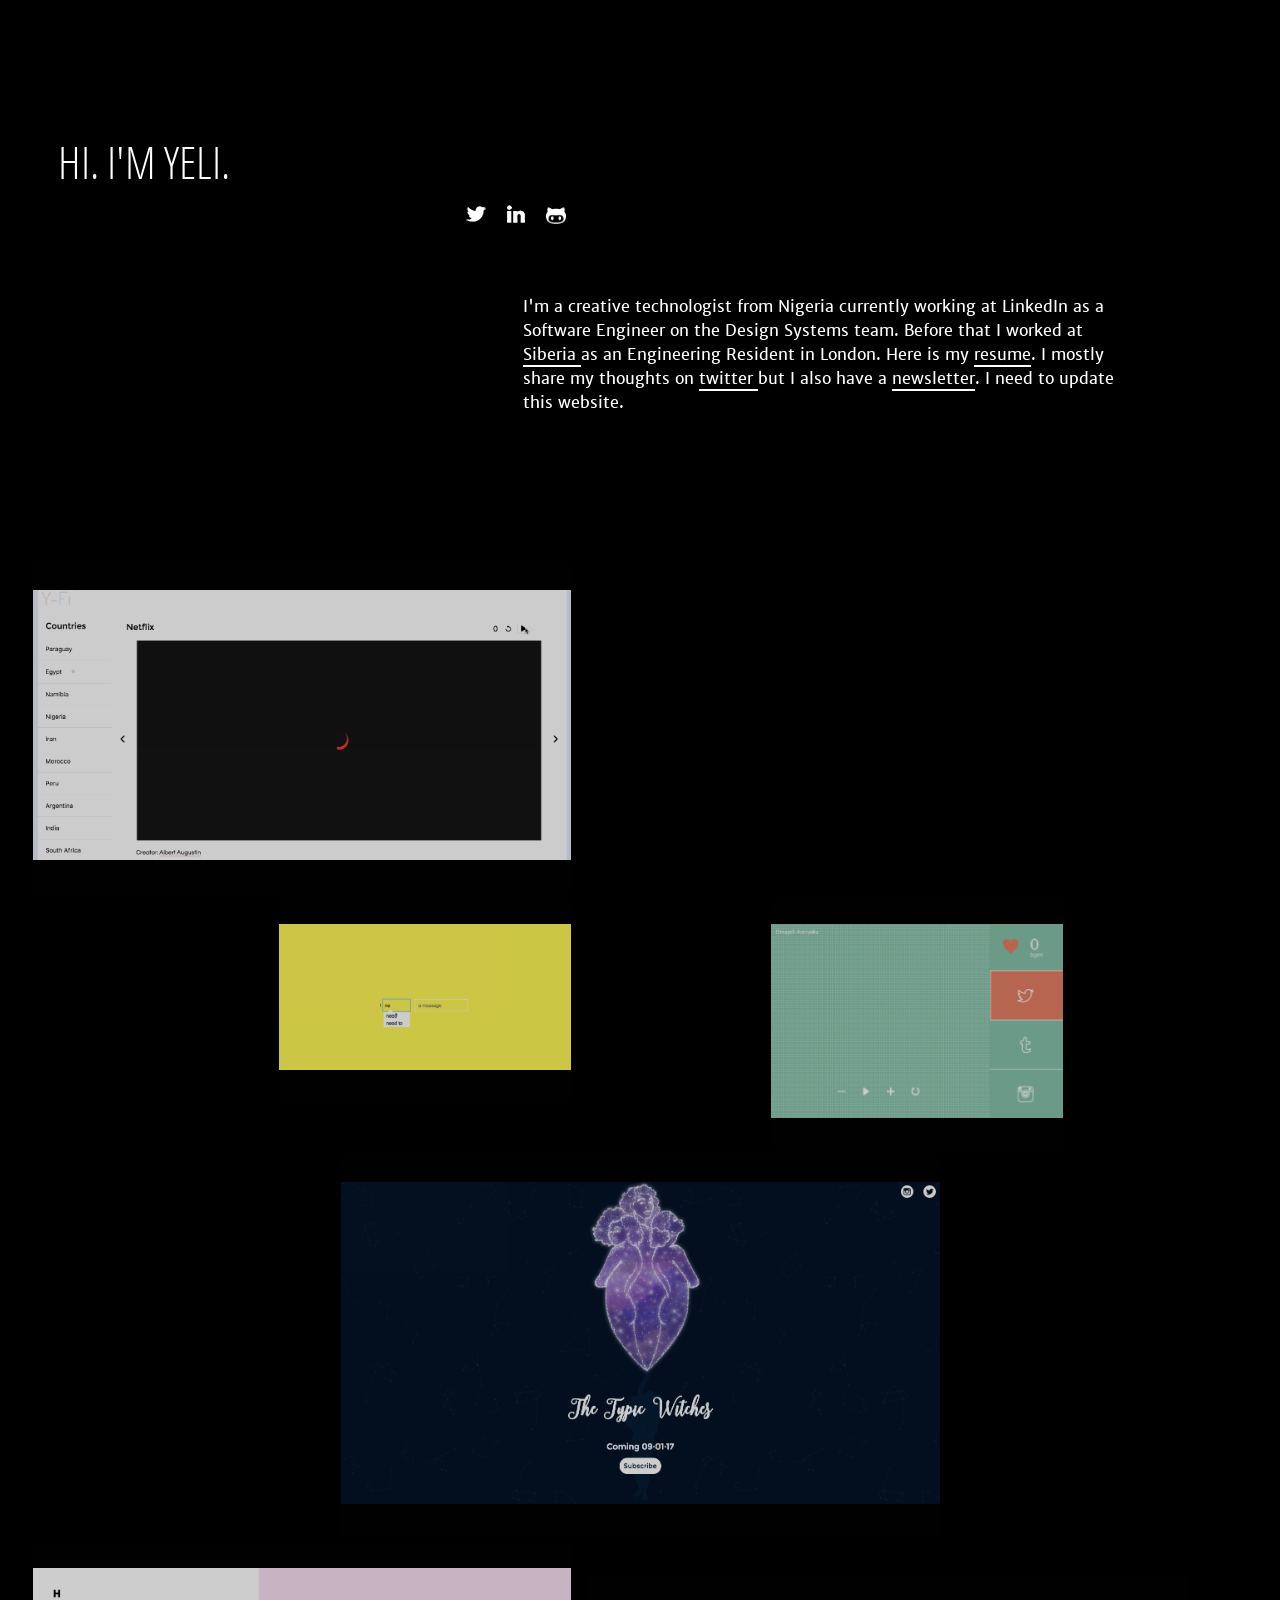
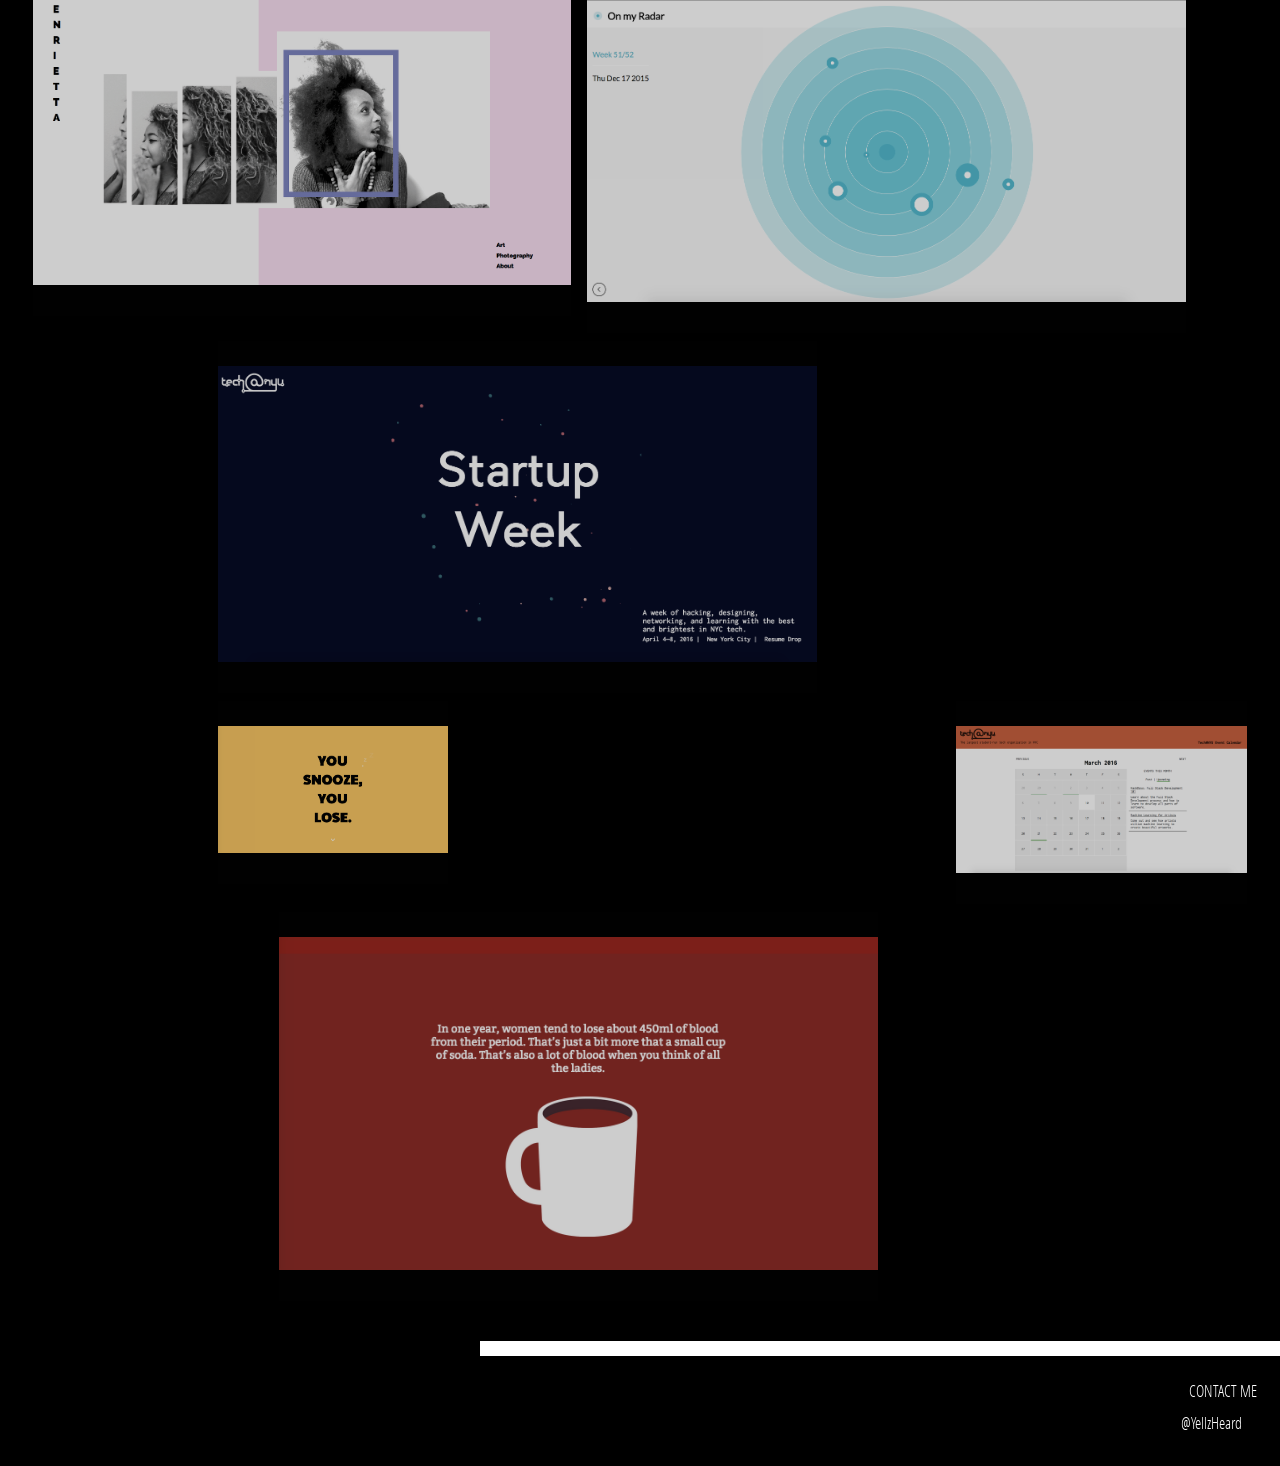
<file: index.html>
<!DOCTYPE html>
<html class="page-home">
    <head>
        <meta charset="utf-8"> 
        <title>Omayeli Arenyeka</title>
        <link rel="icon" type="image/png" href="images/logo.png">
        <meta name="viewport" content="width=device-width, initial-scale=1">
        <link rel="stylesheet" type="text/css" href="styles/styles.css">
    </head>
    <body>
        <div class="my-embarassing-secret">I ate pizza for the first time FOUR years after coming to NY</div>
        <div class="first-page">
            <section class="bio">
                <h3>Hi. I'm Yeli.</h3>
                <section class="fp right">
                    <nav class="social-nav">
                        <ul class="soc-nav">
                            <li><a href="https://twitter.com/YellzHeard" target="blank" title="Twitter"><img src="images/twitter29.png"/></a></li>
                            <li><a href="https://www.linkedin.com/in/oarenyeka" target="blank" title="Linkedin"><img src="images/linkedin10.png"/></a></li>
                            <li><a href="https://github.com/oa495" target="blank" title="Github"><img width="20" height="20" src="images/github5.png"/></a></li>
                      </ul>
                    </nav>
                    <p> I'm a creative technologist from Nigeria currently working at LinkedIn as a Software Engineer on the Design Systems team. Before that I worked at <a href="http://siberia.io"> Siberia </a> as an Engineering Resident in London. Here is my <a href="images/Omayeli-Arenyeka-Resume.pdf">resume</a>. I mostly share my thoughts on <a href="https://twitter.com/YellzHeard" target="blank">twitter </a> but I also have a <a href="http://tinyletter.com/yeli/">newsletter</a>. I need to update this website. 
                </section>
            </section>
        </div>
        <main>
            <div class="left col col-45">
                <div class="col-inner">
                    <div class="img-holder">
                        <a href="https://oa495.github.io/YFi/" target="_blank" class="img-hover-bg">&nbsp;</a>
                        <img src="images/whyfi.gif">
                    </div>
                </div>
            </div>

            <div class="clear">&nbsp;</div>
            <div class="left col col-20">
                <div class="col-inner">
                    &nbsp;
                </div>
            </div>

            <div class="left col col-25">
                <div class="col-inner">
                    <div class="img-holder">
                        <a href="https://oa495.github.io/canyouleavework/" target="_blank" class="img-hover-bg">&nbsp;</a>
                        <img src="images/can-you-leave-work.gif">
                    </div>
                </div>
            </div>

            <div class="left col col-15">
                <div class="col-inner">
                    &nbsp;
                </div>
            </div>

            <div class="left col col-25">
                <div class="col-inner">
                    <div class="img-holder">
                        <a href="https://flat-line.herokuapp.com" target="_blank" class="img-hover-bg">&nbsp;</a>
                        <img src="images/life-in-dig.png">
                    </div>
                </div>
            </div>
                    
            <div class="left col col-25">
                <div class="col-inner">
                    &nbsp;
                </div>
            </div>

            <div class="left col col-50">
                <div class="col-inner">
                    <div class="img-holder">
                        <a href="http://thetypicwitches.com/" target="_blank" class="img-hover-bg">&nbsp;</a>
                        <img src="images/typicwitches.png">
                    </div>
                </div>
            </div>

            <div class="left col col-1-">
                <div class="col-inner">
                    &nbsp;
                </div>
            </div>
          
            <div class="left col col-45">
                <div class="col-inner">
                    <div class="img-holder">
                        <a href="http://oa495.github.io/henrietta/" target="_blank" class="img-hover-bg">&nbsp;</a>
                        <img src="images/henrietta.png">
                    </div>
                </div>
            </div>
            <div class="left col col-50">
                <div class="col-inner">
                    &nbsp;
                </div>
            </div>
            <div class="left col col-50">
                <div class="col-inner">
                    <div class="img-holder">
                        <a href="https://onmyradar.herokuapp.com" target="_blank" class="img-hover-bg">&nbsp;</a>
                        <img src="images/onmyradar.png">
                    </div>
                </div>
            </div>

            <div class="clear">&nbsp;</div>
            <div class="left col col-15">
                <div class="col-inner">
                    &nbsp;
                </div>
            </div>
        
            <div class="left col col-50">
                <div class="col-inner">
                    <div class="img-holder">
                        <a href="http://s2016.nyusw.com" target="_blank" class="img-hover-bg">&nbsp;</a>
                        <img src="images/startupweek.png">
                    </div>
                </div>
            </div>

            <div class="clear">&nbsp;</div>
            <div class="left col col-15">
                <div class="col-inner">
                    &nbsp;
                </div>
            </div>

            <div class="right col col-25">
                <div class="col-inner">
                    <div class="img-holder">
                        <a href="http://cal.techatnyu.org" target="_blank" class="img-hover-bg">&nbsp;</a>
                        <img src="images/techatnyu_cal.png">
                    </div>
                </div>
            </div>


            <div class="left col col-20">
                <div class="col-inner">
                    <div class="img-holder">
                        <a href="https://github.com/oa495/snoozeyoulose" target="_blank" class="img-hover-bg">&nbsp;</a>
                        <img src="images/snoozeyoulose.png">
                    </div>
                </div>
            </div>
            <div class="clear">&nbsp;</div>
            <div class="left col col-20">
                <div class="col-inner">
                    &nbsp;
                </div>
            </div>

            <div class="left col col-50">
                <div class="col-inner">
                    <div class="img-holder">
                        <a href="http://tcburning.com/the-periodical/" target="_blank" class="img-hover-bg">&nbsp;</a>
                        <img src="images/theperiodical.png">
                    </div>
                </div>
            </div>
            <div class="clear">&nbsp;</div>
            <div class="left col col-30">
                <div class="col-inner">
                    &nbsp;
                </div>
            </div>
        </main>
        <div id="footer">
            <div class="right">
                <div class="white-border"> &nbsp;</div>
                <div class="text contact">
                    <h4> Contact me </h4>
                    <a href="https://twitter.com/YellzHeard" target="blank">@YellzHeard</a></p>
                </div>
            </div>
        </div>
    </body>
</html>
</file>
<file: styles/styles.css>
.my-embarassing-secret {
	display:  none;}
@font-face {
    font-family: 'merriweather_sansregular';
    src: url('../fonts/MerriweatherSans-Regular-webfont.eot');
    src: url('../fonts/MerriweatherSans-Regular-webfont.eot?#iefix') format('embedded-opentype'),
         url('../fonts/merriweathersans-regular-webfont.woff2') format('woff2'),
         url('../fonts/merriweathersans-regular-webfont.woff') format('woff'),
         url('../fonts/merriweathersans-regular-webfont.ttf') format('truetype'),
         url('../fonts/merriweathersans-regular-webfont.svg#merriweather_sansregular') format('svg');
    font-weight: normal;
    font-style: normal;

}

@font-face {
    font-family: 'open_sanscondensed_light';
    src: url('../fonts/opensans-condlight-webfont.eot');
    src: url('../fonts/opensans-condlight-webfont.eot?#iefix') format('embedded-opentype'),
         url('../fonts/opensans-condlight-webfont.woff2') format('woff2'),
         url('../fonts/opensans-condlight-webfont.woff') format('woff'),
         url('../fonts/opensans-condlight-webfont.ttf') format('truetype'),
         url('../fonts/opensans-condlight-webfont.svg#open_sanscondensed_light') format('svg');
    font-weight: normal;
    font-style: normal;

} 
 * {
 	margin: 0;
    padding: 0;
    font: inherit;
    font-weight: normal;
    line-height: 1.5;
}

body {
    font-family: "open_sanscondensed_light", "Open Sans", Helvetica, Verdana, sans-serif;
    color: white;
    background-color: black;
    overflow-x: hidden;
}

ul, ol, li {
	list-style: none;
}
li {
	padding: 5px;
}
p {
	font-family: "merriweather_sansregular", "Merriweather Sans", Lucida Sans, Helvetica, Arial, sans-serif;
	font-size: 13px;
}
a {
	text-decoration: none;
	color: inherit;
}
h2, h3 {
	font-size: 45px;
}
h2, h3, h4 {
	font-family: "open_sanscondensed_light", "Open Sans", Helvetica, Verdana, Geneva, sans-serif;
	text-transform: uppercase;
	padding: 8px;
}

p > a { 
    border-bottom: 2px solid white;

}
div > p {
	padding: 8px;
}
main {
	margin: 25px;
}

/** first page **/
.first-page {
	width: 100%;
	height: 60vh;
}
/** social navigation icons **/
.soc-nav li {
	display: inline;
	padding: 8px;
}
/** bio **/
.bio {
	margin-top: 120px;
	margin-left: 50px;
	width: 85%;
	float: left;
}
.fp.right > p {
	padding: 15px;
}
/** move bio to the right **/
.right {
	margin-left: 250px;
}

.right > nav {
	margin-bottom: 50px;
}
.right > p {
	margin-left: 50px;
	font-size: 16px;
	max-width: 600px;
	line-height: 150%;
}
/** portfolio image grid **/
.clear {
  margin: 0;
  padding: 0;
  clear: both;
  height: 0;
  width: 100%;
  line-height: 0;
}
.left {
  float: left;
}
.right {
  float: right;
}
.align-right {
  text-align: right;
}
.align-left {
  text-align: left;
}
.align-center {
  text-align: center;
}

.img-holder {
  position: relative;
  cursor: pointer;
  z-index: 1;
}
.img-hover-bg {
  position: absolute;
  width: 100%;
  height: 100%;
  background: #090909;
  display: block;
  -ms-filter: "progid:DXImageTransform.Microsoft.Alpha(Opacity=20)";
  filter: alpha(opacity=10);
  -moz-opacity: 0.10;
  -khtml-opacity: 0.10;
  opacity: 0.20;
  z-index: 998;
}
.img-holder:hover .img-hover-bg {
  -ms-filter: "progid:DXImageTransform.Microsoft.Alpha(Opacity=0)";
  filter: alpha(opacity=0);
  -moz-opacity: 0;
  -khtml-opacity: 0;
  opacity: 0;
}


/* Columns / Grid */
.col-inner {
  margin: 8px;
  margin-top: 0px;
  border-left: 0px solid #ccc;
  overflow: hidden;
}
.col-inner img {
  width: 100%;
  height: auto;
  padding-top: 25px;
  padding-bottom: 25px;
}

.col-3 {
  width: 3.33334%;
}
.col-8 {
  width: 8.33334%;
}
.col-10 {
  width: 10%;

}
.col-12 {
  width: 12.5%;
}
.col-15 {
  width: 15%;
}
.col-16 {
  width: 16.66667%;
}
.col-20 {
  width: 20%;
}
.col-25 {
  width: 25%;
}
.col-30 {
  width: 35%;
}
.col-33 {
  width: 33.33%;
}
.col-40 {
  width: 40%;
}
.col-45 {
  width: 45%;
}
.col-50 {
  width: 50%;
}
.col-60 {
  width: 60%;
}
.col-75 {
  width: 75%;
}
.col-100 {
  width: 100%;
}
.fifty {
  width: 50%;
}
.sixty {
  width: 60%;
}
/** footer **/

.white-border {
	background-color: white;
	width: 800px;
	height: 15px;
	position: relative;
}
.made {
	float: right;
	padding: 15px;
}
.contact {
	float: right;
	padding: 15px;
}
/* Media Queries */

}
@media all and (max-width: 1000px) and (min-width: 801px) {
  .col-50 {
    width: 100%;
  }
  .col-60 {
    width: 100%;
  }
  .col-75 {
    width: 100%;
  }
  .col-100 {
    width: 100%;
  }
  .fifty {
    width: 50%;
  }
  .sixty {
    width: 60%;
  }
   .right {
    margin-left: 80px;
   }
}
@media all and (max-width: 800px) and (min-width: 601px) {
  .col-40 {
    width: 50%;
  }
  .col-50 {
    width: 100%;
  }
  .col-60 {
    width: 100%;
  }
  .col-75 {
    width: 100%;
  }
  .col-100 {
    width: 100%;
  }
  .fifty {
    width: 50%;
  }
  .sixty {
    width: 60%;
  }
   .right {
    margin-left: 40px;
   }
   .bio {
	margin-left: 40px;
  }
  #footer {
  	margin: 10px auto;
  	text-align: center;
  	float: center;
  }

}
@media all and (max-width: 600px) and (min-width: 401px) {
   .col-33, .col-20, .col-25, .col-33, .col-30, .col-45, .col-40, .col-50, .col-100, .col-75, .col-60{
   	   width: 100%;
  	}
  .right {
    margin-left: 20px;
   }
    .bio {
	   margin-left: 20px;
  }
  	.content {
		text-align: center;
		float: center;
		margin-top: 5px;
	}
}
@media all and (max-width: 400px) and (min-width: 0px) {
 	 .col-33, .col-20, .col-25, .col-33, .col-30, .col-45, .col-40, .col-50, .col-100, .col-75, .col-60{
   	   width: 100%;
  	}
	.right {
	  margin-left: 0px;
	}
	.bio {
	 margin-left: 15px;
	}
  h3 {
    font-size: 32px;
  }
  .right > p {
      font-size: 0.9em;
      margin-left: 0px;
  }
}
</file>
